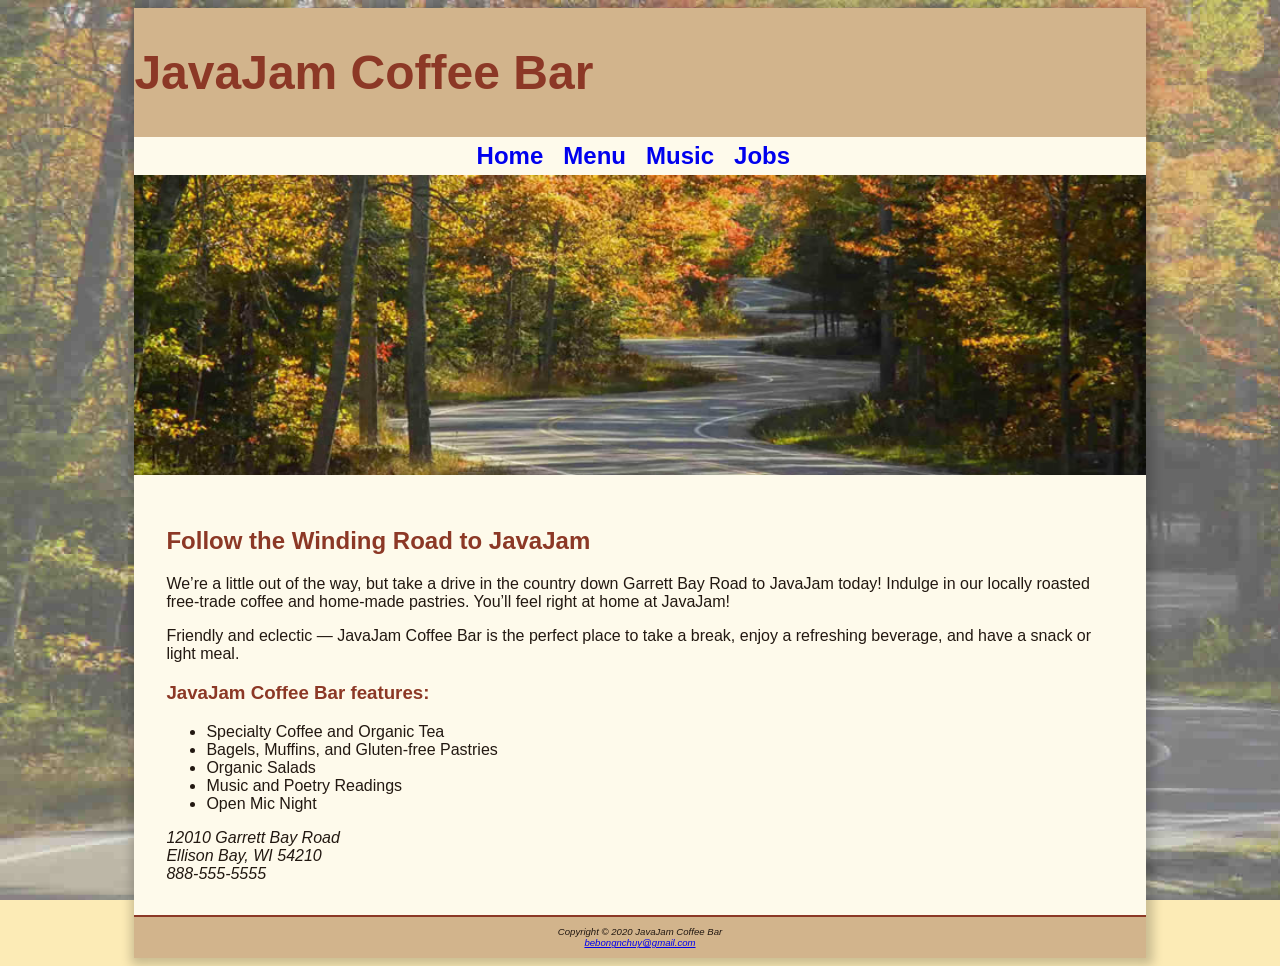
<file: index.html>
<!DOCTYPE html>
<html lang="en">

<head>
    <meta charset="UTF-8">
    <meta name="viewport" content="width=device-width, initial-scale=1.0">
    <title>JavaJam Coffee Bar &mdash; Home</title>
    <link rel="stylesheet" href="style.css">
</head>

<body>
    <div id="wrapper">

        <header>
            <h1>JavaJam Coffee Bar</h1>
        </header>
        <nav><b><a href="index.html">Home</a>&nbsp;&nbsp; <a href="menu.html">Menu</a>&nbsp;&nbsp; <a href="music.html">Music</a>&nbsp;&nbsp; <a href="jobs.html">Jobs</a>&nbsp;&nbsp;</b></nav>

        <div id="homehero">
            <!-- <img src="images/javajam/hero.jpg" alt="winding road image"> -->
        </div>
        <main>
            <h2>Follow the Winding Road to JavaJam
            </h2>
            <p>We’re a little out of the way, but take a drive in the country down Garrett Bay Road to JavaJam today! Indulge in our locally roasted free-trade coffee and home-made pastries. You’ll feel right at home at JavaJam!
            </p>
            <p>Friendly and eclectic &mdash; JavaJam Coffee Bar is the perfect place to take a break, enjoy a refreshing beverage, and have a snack or light meal.</p>
            <h3>JavaJam Coffee Bar features:</h3>
            <ul>
                <li>Specialty Coffee and Organic Tea</li>
                <li>Bagels, Muffins, and Gluten-free Pastries</li>
                <li>Organic Salads</li>
                <li>Music and Poetry Readings</li>
                <li>Open Mic Night</li>
            </ul>
            <address>
    12010 Garrett Bay Road <br>
    Ellison Bay, WI 54210 <br>
    888-555-5555 <br>
            </address>
        </main>
        <footer>
            Copyright © 2020 JavaJam Coffee Bar<br>
            <a href="mailto:bebongnchuy@gmail.com ">bebongnchuy@gmail.com</a>
        </footer>
    </div>

</body>

</html>
</file>
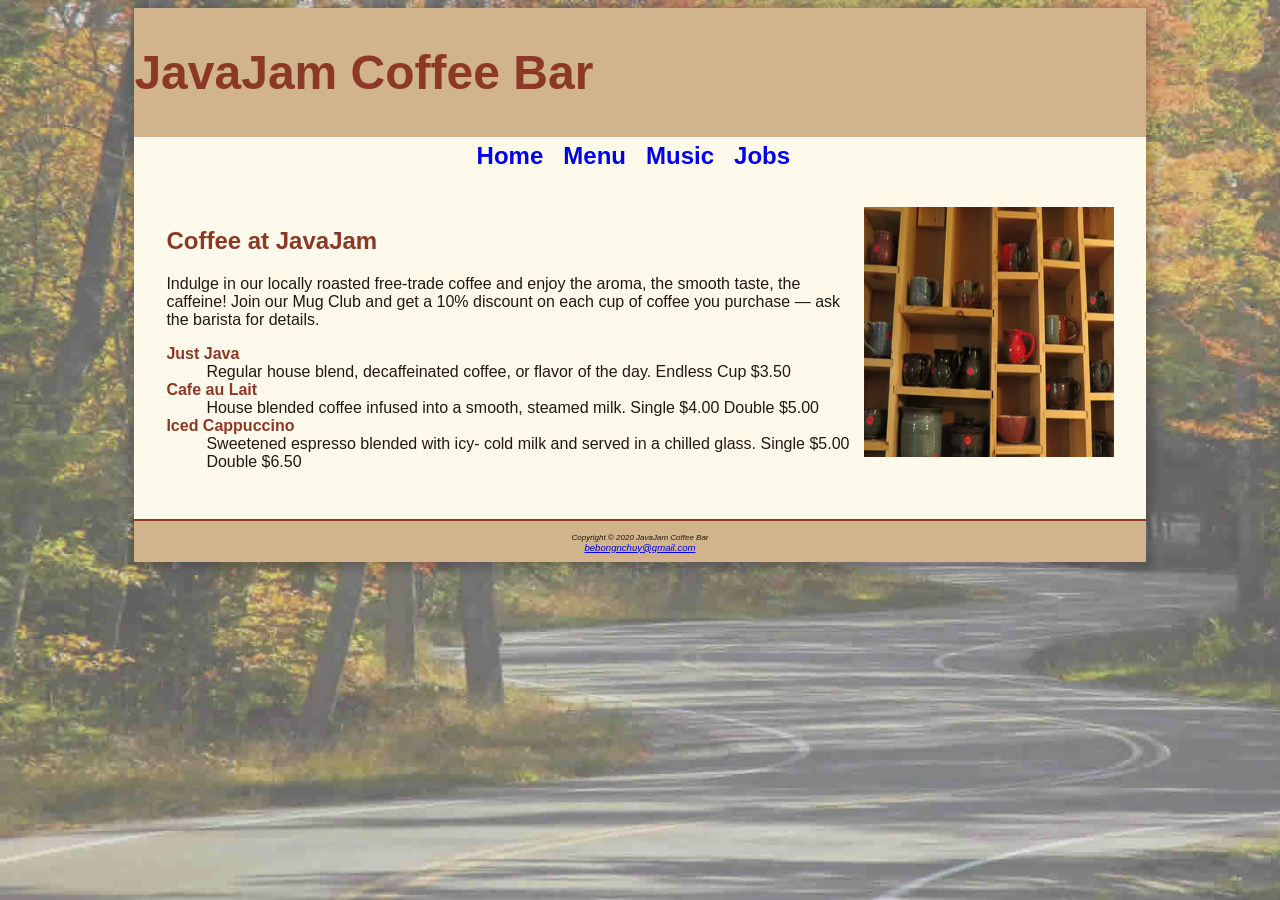
<file: menu.html>
<!DOCTYPE html>
<html lang="en">

<head>
    <meta charset="UTF-8">
    <meta name="viewport" content="width=device-width, initial-scale=1.0">
    <title>JavaJam Coffee Bar Menu</title>
    <link rel="stylesheet" href="style.css">
</head>

<body>
    <div id="wrapper">

        <header>
            <h1>JavaJam Coffee Bar</h1>
        </header>
        <nav><b><a href="index.html">Home</a>&nbsp;&nbsp; <a href="menu.html">Menu</a>&nbsp;&nbsp; <a href="music.html">Music</a>&nbsp;&nbsp; <a href="jobs.html">Jobs</a>&nbsp;&nbsp;</b></nav>
        <main>
            <img src="images/javajam/mugs.jpg" alt="image of mugs" height="250" width="250" align="right">
            <h2>Coffee at JavaJam</h2>
            <p>Indulge in our locally roasted free-trade coffee and enjoy the aroma, the smooth taste, the caffeine! Join our Mug Club and get a 10% discount on each cup of coffee you purchase &mdash; ask the barista for details.
            </p>
            <dl>
                <dt><strong>Just Java</strong></dt>
                <dd>Regular house blend, decaffeinated coffee, or flavor of the day. Endless Cup $3.50</dd>


                <dt><strong>Cafe au Lait</strong></dt>
                <dd>House blended coffee infused into a smooth, steamed milk. Single $4.00 Double $5.00</dd>


                <dt><strong>Iced Cappuccino</strong></dt>
                <dd>Sweetened espresso blended with icy- cold milk and served in a chilled glass. Single $5.00 Double $6.50</dd>
            </dl>
        </main>
        <footer>
            <small><i>Copyright © 2020 JavaJam Coffee Bar</i></small><br>
            <a href="mailto:bebongnchuy@gmail.com ">bebongnchuy@gmail.com</a>
        </footer>
    </div>
</body>

</html>
</file>
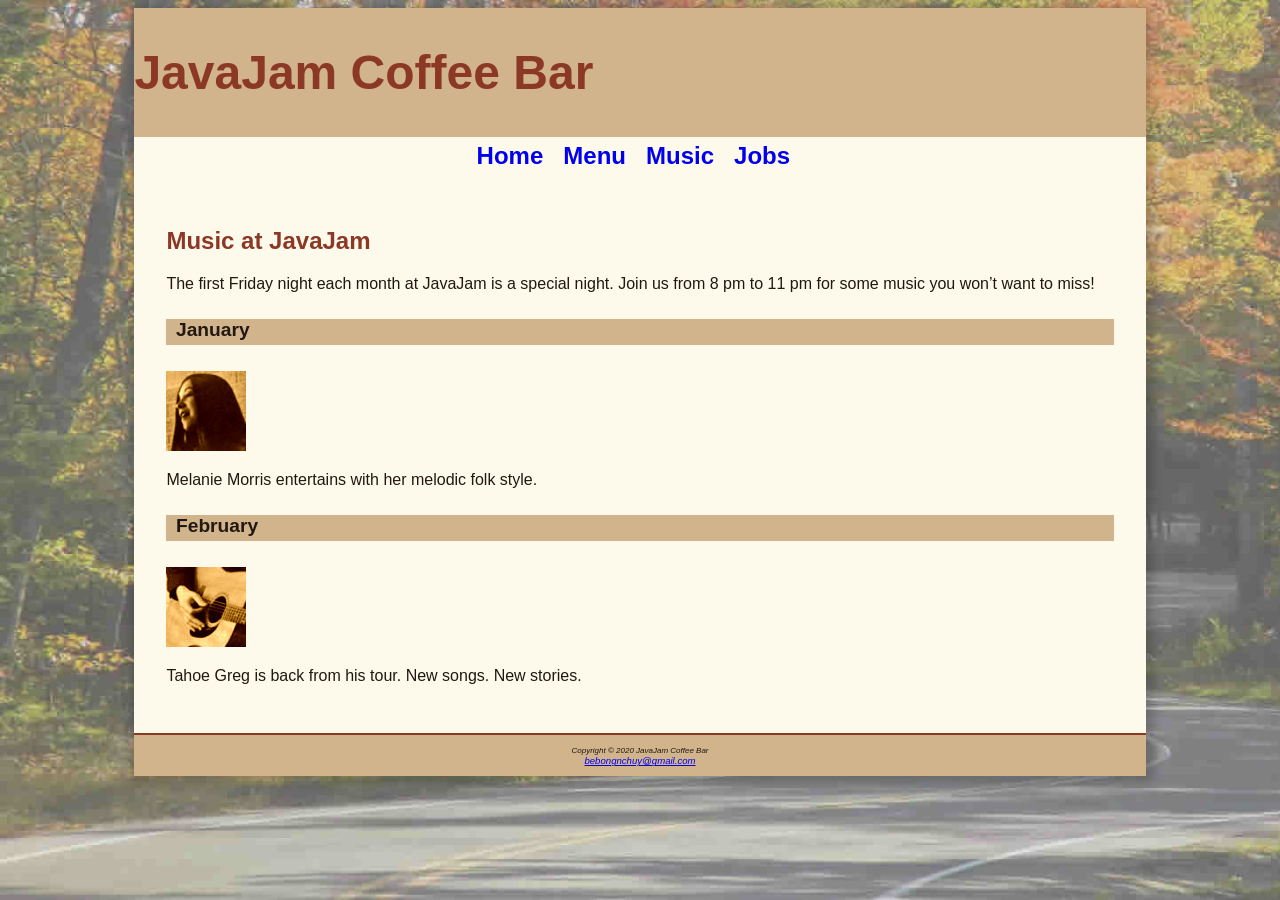
<file: music.html>
<!DOCTYPE html>
<html lang="en">

<head>
    <meta charset="UTF-8">
    <meta name="viewport" content="width=device-width, initial-scale=1.0">
    <title>JavaJam Coffee Bar Music</title>
    <link rel="stylesheet" href="style.css">
</head>

<body>
    <div id="wrapper">

        <header>
            <h1>JavaJam Coffee Bar</h1>
        </header>
        <nav><b><a href="index.html">Home</a>&nbsp;&nbsp; <a href="menu.html">Menu</a>&nbsp;&nbsp; <a href="music.html">Music</a>&nbsp;&nbsp; <a href="jobs.html">Jobs</a>&nbsp;&nbsp;</b></nav>

        <main>
            <h2>Music at JavaJam</h2>
            <p>The first Friday night each month at JavaJam is a special night. Join us from 8 pm to 11 pm for some music you won’t want to miss!</p>

            <h4>January</h4>
            <div class="details">
                <a href="images/javajam/melanie.jpg">
                    <img src="images/javajam/melaniethumb.jpg" alt="Melanie">

                </a>

                <p>Melanie Morris entertains with her melodic folk style.
                </p>


            </div>

            <h4>February</h4>
            <div class="details">
                <a href="images/javajam/greg.jpg">
                    <img src="images/javajam/gregthumb.jpg" alt="Greg">
                </a>
                <p>Tahoe Greg is back from his tour. New songs. New stories.
                </p>
            </div>
        </main>
        <footer>
            <small><i>Copyright © 2020 JavaJam Coffee Bar</i></small><br>
            <a href="mailto:bebongnchuy@gmail.com ">bebongnchuy@gmail.com</a>
        </footer>
    </div>

</body>

</html>
</file>
<file: style.css>
body {
    background-color: #fcebb6;
    background-image: url(images/javajam/fadedroad50.jpg);
    background-repeat: no-repeat;
    background-attachment: fixed;
    background-size: cover;
    color: #221811;
    font-family: Tahoma, Arial, Verdana, sans-serif;
}

#wrapper {
    width: 80%;
    min-width: 900px;
    max-width: 1280px;
    background-color: #FEFAEB;
    margin: 0 auto;
    box-shadow: 2px 2px 10px 5px rgba(0, 0, 0, 0.2);
}

header {
    color: #8c3826;
    background-color: #d2b48c;
    padding-bottom: 5px;
    padding-top: 5px;
}

nav {
    text-align: center;
    font-weight: 700;
    font-size: 1.5em;
    padding-top: 5px;
    padding-bottom: 5px;
}

nav a {
    text-decoration: none;
}

main {
    padding: 2em;
}

h1 {
    font-size: 3em;
}

h2 {
    color: #8c3826;
}

h3,
dt {
    color: #8C3826;
}

h4 {
    background-color: #d2b48c;
    font-size: 1.2em;
    padding-left: .5em;
    padding-bottom: .25em;
}

footer {
    background-color: #d2b48c;
    font-size: .6em;
    font-style: italic;
    text-align: center;
    padding: 1em;
    border-top: 2px solid #8C3826;
}

img {
    padding: auto 10px;
}

.details {
    padding: auto 20%;
}

#homehero {
    height: 300px;
    background-image: url(images/javajam/hero.jpg);
    background-repeat: no-repeat;
    background-size: cover;
}
</file>
